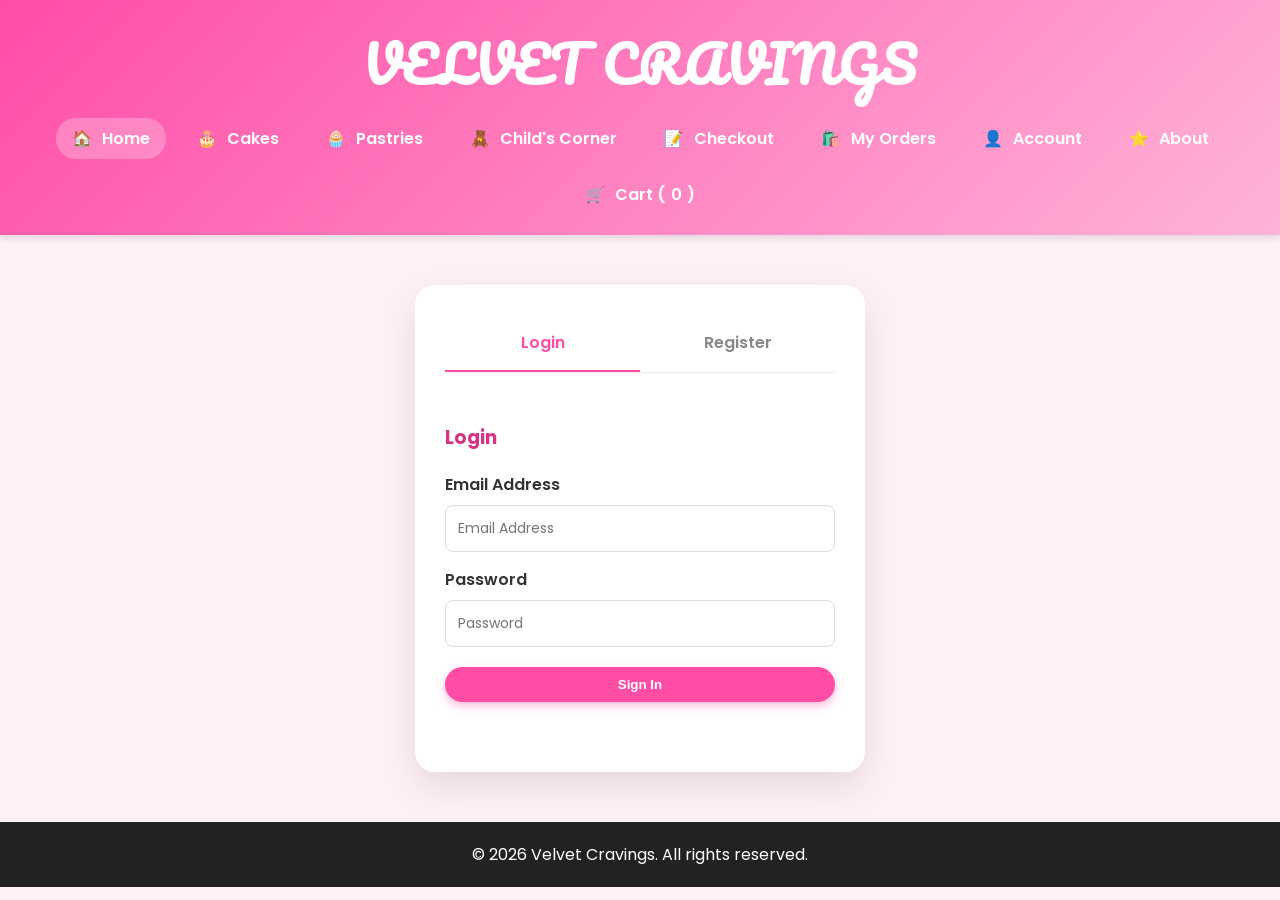
<file: account.html>
<!DOCTYPE html>
<html lang="en">
<head>
    <meta charset="UTF-8">
    <meta name="viewport" content="width=device-width, initial-scale=1.0">
    <title>Login - Velvet Cravings</title>
    <link rel="stylesheet" href="style.css">
</head>
<body>

<header>
    <h1 class="logo">VELVET CRAVINGS</h1>
    <button class="menu-toggle" onclick="toggleMenu()">☰</button>
    <nav id="nav-menu">
        <a href="index.html" class="active"><span class="nav-icon">🏠</span>Home</a>
        <a href="cakes.html"><span class="nav-icon">🎂</span>Cakes</a>
        <a href="pastries.html"><span class="nav-icon">🧁</span>Pastries</a>
        <a href="childs-corner.html"><span class="nav-icon">🧸</span>Child's Corner</a>
        <a href="order.html"><span class="nav-icon">📝</span>Checkout</a>
        <a href="my-orders.html"><span class="nav-icon">🛍️</span>My Orders</a>
        
        <div class="nav-item-dropdown">
            <a href="account.html" id="account-link"><span class="nav-icon">👤</span>Account</a>
            <div class="dropdown-menu" id="account-menu">
                <!-- Dropdown items will be injected by auth-ui.js -->
            </div>
        </div>
        
        <a href="about.html"><span class="nav-icon">⭐</span>About</a>
    </nav>
</header>

<div class="account-box">
    <div class="auth-tabs" id="authTabs">
        <div class="auth-tab active" data-target="loginSection">Login</div>
        <div class="auth-tab" data-target="regSection">Register</div>
    </div>

    <!-- LOGIN FORM -->
    <div id="loginSection" class="form-toggle-section active">
        <form id="loginForm" style="width:100%; border:none; padding:0; box-shadow:none;">
            <h3 style="margin-bottom:20px; color:#d63384;">Login</h3>
            <label>Email Address</label>
            <input type="email" id="log_email" placeholder="Email Address" required>
            <label>Password</label>
            <input type="password" id="log_pass" placeholder="Password" required>
            <button type="submit" class="btn" style="width: 100%; margin-top:20px;">Sign In</button>
        </form>
    </div>

    <!-- REGISTER FORM -->
    <div id="regSection" class="form-toggle-section">
        <form id="regForm" style="width:100%; border:none; padding:0; box-shadow:none;">
            <h3 style="margin-bottom:20px; color:#d63384;">Create Account</h3>
            <label>Full Name</label>
            <input type="text" id="reg_name" placeholder="Full Name" required>
            <label>Email Address</label>
            <input type="email" id="reg_email" placeholder="Email Address" required>
            <label>Phone Number</label>
            <input type="tel" id="reg_phone" pattern="[0-9]{10}" placeholder="Phone Number" required>
            <label>Password</label>
            <input type="password" id="reg_pass" placeholder="Password" required minlength="6">
            <button type="submit" class="btn" style="width: 100%; margin-top:20px;">Register</button>
        </form>
    </div>
</div>

<footer>
    <p>&copy; 2026 Velvet Cravings. All rights reserved.</p>
</footer>
<script src="cart.js"></script>
<script src="auth-ui.js"></script>
<script>
    // Tab Toggling logic
    document.querySelectorAll('.auth-tab').forEach(tab => {
        tab.addEventListener('click', () => {
            document.querySelectorAll('.auth-tab').forEach(t => t.classList.remove('active'));
            document.querySelectorAll('.form-toggle-section').forEach(s => s.classList.remove('active'));
            
            tab.classList.add('active');
            document.getElementById(tab.dataset.target).classList.add('active');
        });
    });

    function toggleMenu() {
        const nav = document.getElementById('nav-menu');
        nav.classList.toggle('show');
    }
</script>
<script>
    // Login
    document.getElementById('loginForm').addEventListener('submit', function(e){
        e.preventDefault();
        const fd = new FormData();
        fd.append('action', 'login');
        fd.append('email', document.getElementById('log_email').value);
        fd.append('password', document.getElementById('log_pass').value);
        
        fetch('auth.php', { method: 'POST', body: fd })
        .then(res => res.json())
        .then(data => {
            if(data.status === 'success') {
                window.location.href = 'profile.html';
            } else {
                alert(data.message);
            }
        });
    });

    // Register
    document.getElementById('regForm').addEventListener('submit', function(e){
        e.preventDefault();
        const fd = new FormData();
        fd.append('action', 'register');
        fd.append('name', document.getElementById('reg_name').value);
        fd.append('email', document.getElementById('reg_email').value);
        fd.append('phone', document.getElementById('reg_phone').value);
        fd.append('password', document.getElementById('reg_pass').value);
        
        fetch('auth.php', { method: 'POST', body: fd })
        .then(res => {
            if(!res.ok) throw new Error("Server Error: Check XAMPP/Database");
            return res.json();
        })
        .then(data => {
            if(data.status === 'success') {
                alert("Account created successfully!");
                window.location.href = 'profile.html';
            } else {
                alert(data.message);
            }
        })
        .catch(err => {
            alert("Error Detail: " + err.message + ". Check if auth.php is uploaded in htdocs.");
            console.error(err);
        });
    });
</script>
</body>
</html>
</file>
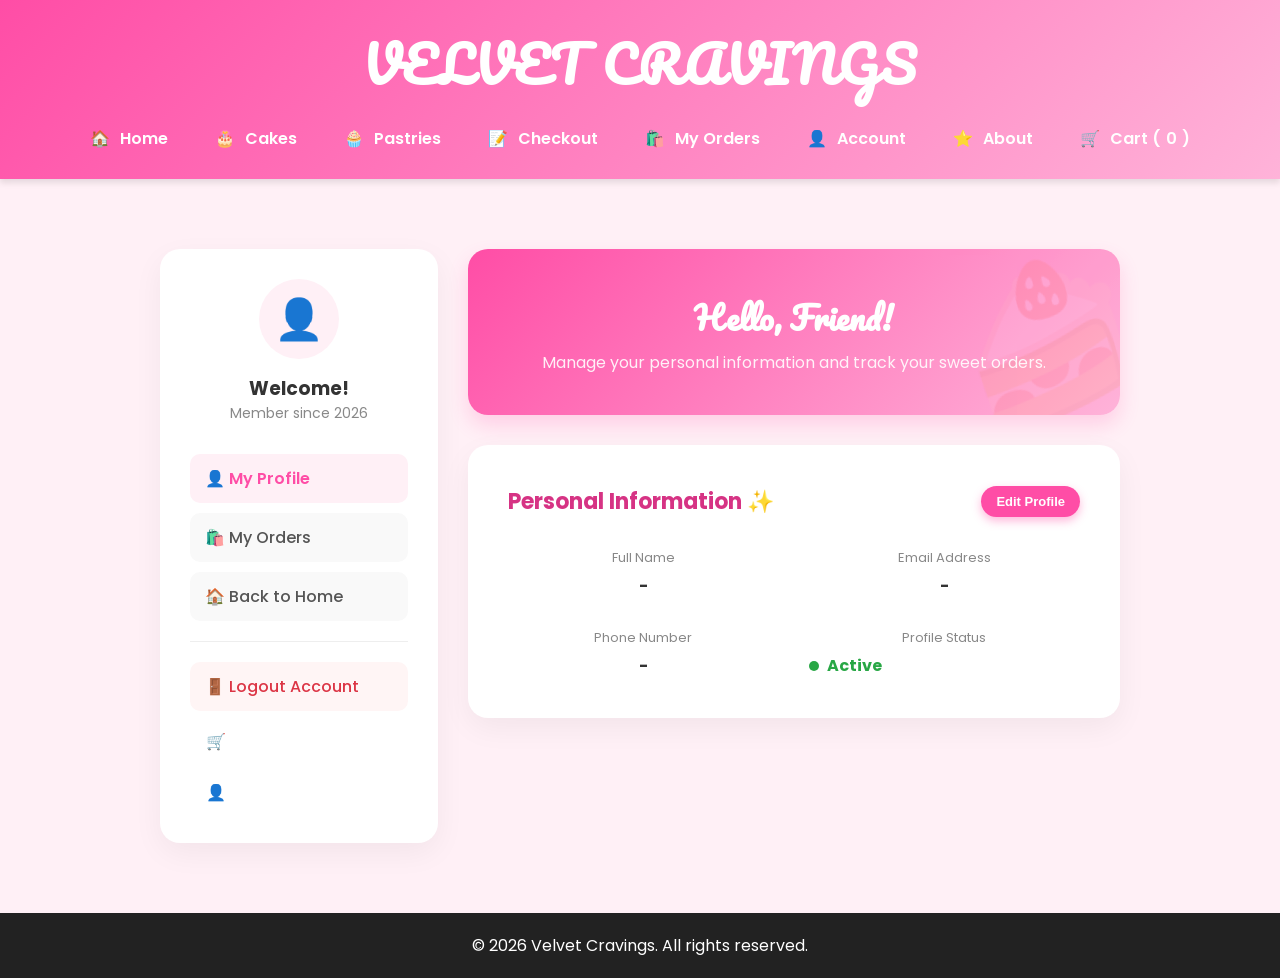
<file: profile.html>
<!DOCTYPE html>
<html lang="en">
<head>
    <meta charset="UTF-8">
    <meta name="viewport" content="width=device-width, initial-scale=1.0">
    <title>My Account - Velvet Cravings</title>
    <link rel="stylesheet" href="style.css">
    <script src="https://cdnjs.cloudflare.com/ajax/libs/gsap/3.12.2/gsap.min.js"></script>
</head>
<body>

<header>
    <h1 class="logo">VELVET CRAVINGS</h1>
    <button class="menu-toggle" onclick="toggleMenu()">☰</button>
    <nav id="nav-menu">
        <a href="index.html"><span class="nav-icon">🏠</span>Home</a>
        <a href="cakes.html"><span class="nav-icon">🎂</span>Cakes</a>
        <a href="pastries.html"><span class="nav-icon">🧁</span>Pastries</a>
        <a href="order.html"><span class="nav-icon">📝</span>Checkout</a>
        <a href="my-orders.html"><span class="nav-icon">🛍️</span>My Orders</a>
        
        <div class="nav-item-dropdown">
            <a href="account.html" id="account-link"><span class="nav-icon">👤</span>Account</a>
            <div class="dropdown-menu" id="account-menu">
                <!-- Dropdown injected by auth-ui.js -->
            </div>
        </div>
        <a href="about.html"><span class="nav-icon">⭐</span>About</a>
    </nav>
</header>

<div class="profile-container" style="max-width: 1000px; margin: 50px auto; padding: 20px; display: flex; gap: 30px; flex-wrap: wrap;">
    
    <!-- Sidebar -->
    <div class="profile-sidebar" style="flex: 1; min-width: 250px; background: white; padding: 30px; border-radius: 20px; box-shadow: 0 10px 30px rgba(0,0,0,0.05);">
        <div style="text-align: center; margin-bottom: 30px;">
            <div style="width: 80px; height: 80px; background: #fff0f6; color: #ff4da6; border-radius: 50%; display: flex; align-items: center; justify-content: center; font-size: 40px; margin: 0 auto 15px;">👤</div>
            <h3 id="user_display_name" style="color: #333;">Welcome!</h3>
            <p style="color: #888; font-size: 14px;">Member since 2026</p>
        </div>

        <nav style="display: flex; flex-direction: column; gap: 10px; width: 100%; align-items: flex-start;">
            <a href="profile.html" style="color: #ff4da6; background: #fff0f6; border-radius: 10px; display: flex; align-items: center; gap: 10px; padding: 12px 15px; width: 100%; text-decoration: none; font-weight: 600;">👤 My Profile</a>
            <a href="my-orders.html" style="color: #555; background: #f9f9f9; border-radius: 10px; display: flex; align-items: center; gap: 10px; padding: 12px 15px; width: 100%; text-decoration: none; font-weight: 500;">🛍️ My Orders</a>
            <a href="index.html" style="color: #555; background: #f9f9f9; border-radius: 10px; display: flex; align-items: center; gap: 10px; padding: 12px 15px; width: 100%; text-decoration: none; font-weight: 500;">🏠 Back to Home</a>
            <div style="height: 1px; background: #eee; margin: 10px 0; width: 100%;"></div>
            <a href="#" id="logoutBtn" style="color: #dc3545; background: #fff5f5; border-radius: 10px; display: flex; align-items: center; gap: 10px; padding: 12px 15px; width: 100%; text-decoration: none; font-weight: 500;">🚪 Logout Account</a>
        </nav>
    </div>

    <!-- Main Content -->
    <div class="profile-main" style="flex: 3; min-width: 350px;">
        
        <!-- Header Banner -->
        <div style="background: linear-gradient(135deg, #ff4da6, #ffb3d9); padding: 40px; border-radius: 20px; color: white; margin-bottom: 30px; position: relative; overflow: hidden; box-shadow: 0 10px 20px rgba(255, 77, 166, 0.2);">
            <div style="position: relative; z-index: 2;">
                <h2 style="font-family: 'Pacifico', cursive; font-size: 32px; margin-bottom: 5px;" id="banner_name">Hello, Friend!</h2>
                <p style="opacity: 0.9;">Manage your personal information and track your sweet orders.</p>
            </div>
            <div style="position: absolute; right: -20px; top: -20px; font-size: 150px; opacity: 0.1; transform: rotate(-15deg);">🍰</div>
        </div>

        <!-- Personal Info Card -->
        <div class="profile-card" style="background: white; padding: 40px; border-radius: 20px; box-shadow: 0 10px 30px rgba(0,0,0,0.05);">
            <div style="display: flex; justify-content: space-between; align-items: center; margin-bottom: 30px;">
                <h3 style="color: #d63384; font-size: 22px;">Personal Information ✨</h3>
                <button class="btn" style="padding: 8px 15px; font-size: 13px;">Edit Profile</button>
            </div>

            <div style="display: grid; grid-template-columns: repeat(auto-fit, minmax(200px, 1fr)); gap: 30px;">
                <div class="info-item">
                    <span style="display: block; color: #888; font-size: 13px; margin-bottom: 5px;">Full Name</span>
                    <strong id="user_full_name" style="font-size: 16px; color: #333;">-</strong>
                </div>
                <div class="info-item">
                    <span style="display: block; color: #888; font-size: 13px; margin-bottom: 5px;">Email Address</span>
                    <strong id="user_email" style="font-size: 16px; color: #333;">-</strong>
                </div>
                <div class="info-item">
                    <span style="display: block; color: #888; font-size: 13px; margin-bottom: 5px;">Phone Number</span>
                    <strong id="user_phone" style="font-size: 16px; color: #333;">-</strong>
                </div>
                <div class="info-item">
                    <span style="display: block; color: #888; font-size: 13px; margin-bottom: 5px;">Profile Status</span>
                    <div style="display: flex; align-items: center; gap: 8px;">
                        <span style="width: 10px; height: 10px; background: #28a745; border-radius: 50%; display: inline-block;"></span>
                        <strong style="color: #28a745;">Active</strong>
                    </div>
                </div>
            </div>
        </div>

    </div>
</div>

<footer style="margin-top: 50px;">
    <p>&copy; 2026 Velvet Cravings. All rights reserved.</p>
</footer>

<script src="cart.js"></script>
<script src="auth-ui.js"></script>
<script>
    function toggleMenu() {
        const nav = document.getElementById('nav-menu');
        nav.classList.toggle('show');
    }

    // Load Profile Data
    document.addEventListener('DOMContentLoaded', function() {
        fetch('auth.php?action=check')
        .then(res => res.json())
        .then(data => {
            if(!data.logged_in) {
                window.location.href = 'account.html';
                return;
            }

            document.getElementById('user_display_name').innerText = data.name;
            document.getElementById('banner_name').innerText = "Hello, " + data.name.split(' ')[0] + "!";
            document.getElementById('user_full_name').innerText = data.name;
            document.getElementById('user_email').innerText = data.email;
            document.getElementById('user_phone').innerText = data.phone;

            // GSAP Animations
            gsap.from(".profile-sidebar", { x: -50, opacity: 0, duration: 1, ease: "power3.out" });
            gsap.from(".profile-main", { x: 50, opacity: 0, duration: 1, ease: "power3.out" });
            gsap.from(".info-item", { y: 20, opacity: 0, duration: 0.8, stagger: 0.1, delay: 0.5 });
        });
    });

    document.getElementById('logoutBtn').addEventListener('click', function(e) {
        e.preventDefault();
        fetch('auth.php?action=logout')
        .then(res => res.json())
        .then(data => {
            if(data.status === 'success') {
                window.location.href = 'index.html';
            }
        });
    });
</script>

</body>
</html>
</file>
<file: style.css>
/* Google Fonts */
@import url('https://fonts.googleapis.com/css2?family=Pacifico&family=Poppins:wght@300;400;600;700&display=swap');

/* Basic Reset */
* {
    box-sizing: border-box;
    margin: 0;
    padding: 0;
}

body {
    font-family: 'Poppins', sans-serif;
    background: #fff0f6;
    text-align: center;
    color: #333;
    overflow-x: hidden;
}

/* Header & Nav */
header {
    background: linear-gradient(-45deg, #ff4da6, #ff80bf, #ffb3d9, #ff4da6);
    background-size: 300% 300%;
    animation: gradientBG 8s ease infinite; /* Anim 1: Gradient Scroll */
    padding: 20px;
    color: white;
    box-shadow: 0 4px 6px rgba(0,0,0,0.1);
}

@keyframes gradientBG {
    0% { background-position: 0% 50%; }
    50% { background-position: 100% 50%; }
    100% { background-position: 0% 50%; }
}

.logo {
    font-family: 'Pacifico', cursive;
    font-size: 50px;
    margin-bottom: 10px;
    letter-spacing: 2px;
}

nav {
    display: flex;
    justify-content: center;
    gap: 15px;
    flex-wrap: wrap;
}

nav a {
    color: white;
    text-decoration: none;
    font-weight: 600;
    padding: 8px 16px;
    border-radius: 20px;
    transition: all 0.3s;
    display: flex;
    align-items: center;
    gap: 5px;
}

nav a:hover, nav a.active {
    background: rgba(255,255,255,0.25);
}

/* Flipkart-style Account Dropdown */
.nav-item-dropdown {
    position: relative;
    display: inline-block;
}

.dropdown-menu {
    position: absolute;
    top: 100%;
    left: 50%;
    transform: translateX(-50%) translateY(10px);
    background: white;
    min-width: 240px;
    box-shadow: 0 10px 25px rgba(0,0,0,0.15);
    border-radius: 8px;
    padding: 10px 0;
    z-index: 1000;
    display: none;
    opacity: 0;
    transition: all 0.3s ease;
    text-align: left;
}

.dropdown-menu::before {
    content: '';
    position: absolute;
    top: -8px;
    left: 50%;
    transform: translateX(-50%);
    border-left: 8px solid transparent;
    border-right: 8px solid transparent;
    border-bottom: 8px solid white;
}

.nav-item-dropdown:hover .dropdown-menu {
    display: block;
    opacity: 1;
    transform: translateX(-50%) translateY(0);
}

.dropdown-item {
    padding: 12px 20px;
    display: flex !important;
    align-items: center;
    gap: 12px;
    color: #444 !important;
    font-size: 14px !important;
    font-weight: 500 !important;
    background: none !important;
    border-radius: 0 !important;
    width: 100% !important;
    transition: background 0.2s !important;
}

.dropdown-item:hover {
    background: #f8f9fa !important;
    color: #ff4da6 !important;
}

.dropdown-divider {
    height: 1px;
    background: #eee;
    margin: 8px 0;
}

.dropdown-header {
    padding: 10px 20px;
    display: flex;
    justify-content: space-between;
    align-items: center;
    border-bottom: 1px solid #f0f0f0;
    margin-bottom: 5px;
}

.dropdown-header span {
    font-size: 13px;
    color: #666;
}

.dropdown-btn-login {
    background: #ff4da6;
    color: white !important;
    padding: 6px 15px !important;
    border-radius: 4px !important;
    font-size: 13px !important;
}

.dropdown-btn-login:hover {
    background: #e63995 !important;
}

/* Floating Shapes Animation */
@keyframes float {
    0% { transform: translateY(0) rotate(0deg); opacity: 0.2; }
    50% { transform: translateY(-100px) rotate(180deg); opacity: 0.5; }
    100% { transform: translateY(0) rotate(360deg); opacity: 0.2; }
}

.floating-shape {
    position: fixed;
    background: linear-gradient(45deg, rgba(255, 77, 166, 0.1), rgba(255, 179, 217, 0.2));
    border-radius: 50%;
    z-index: -1;
    pointer-events: none;
    animation: float 20s infinite ease-in-out;
}

/* Sparkle Effects */
.sparkle {
    position: absolute;
    width: 10px;
    height: 10px;
    background: white;
    border-radius: 50%;
    box-shadow: 0 0 10px white, 0 0 20px #ffb3d9;
    pointer-events: none;
    z-index: 5;
}

/* Mobile Menu Toggle */
.menu-toggle { display: none; font-size: 30px; cursor: pointer; color: white; background: none; border: none; }

/* Responsive Updates */
@media (max-width: 768px) {
    .logo { font-size: 32px; }
    nav { 
        display: none; 
        flex-direction: column; 
        width: 100%; 
        background: rgba(255, 77, 166, 0.95);
        position: absolute;
        top: 100%;
        left: 0;
        z-index: 100;
        padding: 20px 0;
        box-shadow: 0 10px 20px rgba(0,0,0,0.1);
    }
    nav.show { display: flex; }
    nav a { width: 80%; padding: 12px; margin: 5px auto; text-align: left; }
    .menu-toggle { display: block; }
    header { position: relative; display: flex; flex-direction: row; justify-content: space-between; align-items: center; }
    
    .fs-slider-container { height: 70vh; }
    .fs-title { font-size: 35px; }
    .fs-subtitle { font-size: 16px; }
    .category-grid { grid-template-columns: 1fr !important; }
}
.cart-overlay {
    position: fixed; top: 0; left: 0; width: 100%; height: 100%;
    background: rgba(0,0,0,0.5); z-index: 999; display: none; opacity: 0;
    transition: opacity 0.3s;
}

.cart-drawer {
    position: fixed; top: 0; right: -400px; width: 350px; height: 100%;
    background: white; z-index: 1000; box-shadow: -5px 0 15px rgba(0,0,0,0.1);
    transition: right 0.3s ease-out; display: flex; flex-direction: column;
    text-align: left;
}

.cart-header {
    padding: 20px; border-bottom: 1px solid #eee; display: flex;
    justify-content: space-between; align-items: center; background: #fff0f6;
}

.cart-header h3 { color: #d63384; margin: 0; }
.close-cart { background: none; border: none; font-size: 20px; cursor: pointer; color: #555; }

.cart-items { flex: 1; overflow-y: auto; padding: 20px; }
.cart-item { display: flex; justify-content: space-between; align-items: center; margin-bottom: 15px; padding-bottom: 15px; border-bottom: 1px solid #eee; }
.cart-item h4 { margin: 0 0 5px; font-size: 15px; color: #333; }
.cart-item p { margin: 0; font-size: 14px; color: #888; }
.cart-item-actions { display: flex; align-items: center; gap: 8px; }
.cart-item-actions button { background: #eee; border: none; padding: 5px 10px; border-radius: 5px; cursor: pointer; }
.cart-item-actions span { font-weight: bold; }
.remove-btn { background: #ffcccc !important; color: white; }

.cart-footer { padding: 20px; border-top: 1px solid #eee; background: #fafafa; }
.cart-footer h3 { margin: 0; color: #333; }

/* Fullscreen Advanced Slider */
.fs-slider-container {
    position: relative;
    width: 100%;
    height: calc(100vh - 130px);
    overflow: hidden;
    margin-top: 0;
    background: #111;
}

/* Anim 2: Background Pan & Zoom */
.fs-slide {
    position: absolute;
    top: 0; left: 0; width: 100%; height: 100%;
    background-size: cover;
    background-position: center;
    opacity: 0;
    transition: opacity 1.2s ease-in-out, transform 10s linear;
    transform: scale(1.2);
    display: flex;
    align-items: center;
    justify-content: center;
    z-index: 1;
}

.fs-slide.active {
    opacity: 1;
    transform: scale(1);
    z-index: 10;
}

.fs-overlay {
    position: absolute;
    top: 0; left: 0; width: 100%; height: 100%;
    background: rgba(0, 0, 0, 0.5); /* Tint */
    z-index: 1;
}

.fs-content {
    position: relative;
    z-index: 2;
    color: white;
    text-align: center;
    padding: 20px;
    max-width: 800px;
}

/* Anim 3 & Anim 5 added via classes below */
.fs-title {
    font-size: 70px;
    font-family: 'Pacifico', cursive;
    margin-bottom: 20px;
    text-shadow: 0 4px 15px rgba(0,0,0,0.8);
}

.fs-subtitle {
    font-size: 24px;
    margin-bottom: 40px;
    text-shadow: 0 2px 10px rgba(0,0,0,0.8);
}

.fs-btn {
    font-size: 18px;
    padding: 15px 30px;
}

/* Controls */
.fs-controls {
    position: absolute;
    top: 50%;
    left: 0;
    width: 100%;
    display: flex;
    justify-content: space-between;
    padding: 0 30px;
    z-index: 20;
    transform: translateY(-50%);
    pointer-events: none;
}

.fs-controls button {
    background: rgba(255, 255, 255, 0.1);
    border: 1px solid rgba(255,255,255,0.3);
    color: white;
    font-size: 25px;
    width: 60px;
    height: 60px;
    border-radius: 50%;
    cursor: pointer;
    pointer-events: auto;
    backdrop-filter: blur(5px);
    transition: all 0.3s ease;
    display: flex;
    align-items: center;
    justify-content: center;
}

.fs-controls button:hover {
    background: rgba(255, 77, 166, 0.9);
    transform: scale(1.1);
}

/* Anim 4: Pulse Animation for Button */
@keyframes pulseBtn {
    0% { box-shadow: 0 0 0 0 rgba(255, 77, 166, 0.7); }
    70% { box-shadow: 0 0 0 15px rgba(255, 77, 166, 0); }
    100% { box-shadow: 0 0 0 0 rgba(255, 77, 166, 0); }
}
.pulse-anim { animation: pulseBtn 2s infinite; }

/* Anim 5: Floating Animation */
@keyframes floatY {
    0% { transform: translateY(0px); }
    50% { transform: translateY(-15px); }
    100% { transform: translateY(0px); }
}
.float-anim { animation: floatY 4s ease-in-out infinite; }

/* Progress bar styling */
.progress-bar-container {
    position: absolute; bottom: 0; left: 0; width: 100%; height: 5px; background: rgba(255,255,255,0.2); z-index: 20;
}
.progress-bar {
    height: 100%; background: #ff4da6; width: 0%;
}

/* Typography */
.title {
    font-size: 35px;
    margin: 40px 0 20px;
    color: #d63384;
}

/* Product Cards */
.products {
    display: flex;
    flex-wrap: wrap;
    justify-content: center;
    gap: 25px;
    padding: 20px;
}

.card {
    width: 260px;
    background: white;
    padding: 20px;
    border-radius: 15px;
    box-shadow: 0 8px 16px rgba(0,0,0,0.08);
    transition: transform 0.3s, box-shadow 0.3s;
    display: flex;
    flex-direction: column;
    justify-content: space-between;
}

.card:hover {
    transform: translateY(-8px);
    box-shadow: 0 12px 24px rgba(0,0,0,0.15);
}

.card img {
    width: 100%;
    height: 200px;
    object-fit: cover;
    border-radius: 10px;
    margin-bottom: 15px;
}

.card h3 {
    color: #d63384;
    font-size: 20px;
    margin-bottom: 10px;
}

.card p {
    font-size: 14px;
    color: #555;
    margin-bottom: 10px;
}

.price {
    font-weight: 700;
    color: #28a745;
    font-size: 18px;
    margin-bottom: 15px;
}

/* Buttons */
.btn, .order-btn, .add-to-cart-btn {
    display: inline-block;
    background: #ff4da6;
    color: white;
    padding: 10px 20px;
    border-radius: 25px;
    text-decoration: none;
    font-weight: 600;
    transition: all 0.3s ease;
    border: none;
    cursor: pointer;
    text-align: center;
    box-shadow: 0 4px 10px rgba(255, 77, 166, 0.4);
}

.btn:hover, .order-btn:hover, .add-to-cart-btn:hover {
    background: #e63995;
    transform: translateY(-3px) scale(1.05);
    box-shadow: 0 8px 15px rgba(255, 77, 166, 0.6);
}

/* Forms */
.form-container {
    width: 100%;
    display: flex;
    justify-content: center;
}

form {
    background: white;
    display: inline-block;
    padding: 40px;
    border-radius: 15px;
    box-shadow: 0 10px 20px rgba(0,0,0,0.1);
    text-align: left;
    margin: 20px auto 40px;
    width: 90%;
    max-width: 500px;
}

form label {
    display: block;
    margin-top: 15px;
    font-weight: 600;
    color: #333;
}

form input, form select, form textarea {
    width: 100%;
    padding: 12px;
    margin-top: 8px;
    border-radius: 8px;
    border: 1px solid #ddd;
    font-family: 'Poppins', sans-serif;
    font-size: 14px;
}

form input:focus, form select:focus, form textarea:focus {
    outline: none;
    border-color: #ff4da6;
    box-shadow: 0 0 5px rgba(255, 77, 166, 0.3);
}

button[type="submit"] {
    width: 100%;
    margin-top: 30px;
}

/* Checkout Cart Summary */
.checkout-cart-summary {
    background: #fafafa;
    border: 1px solid #eee;
    border-radius: 10px;
    padding: 15px;
    margin-bottom: 20px;
}

.checkout-cart-summary p { margin: 5px 0; font-size: 14px; }
.checkout-cart-summary h4 { border-top: 1px solid #ddd; margin-top: 10px; padding-top: 10px; color: #d63384; }

/* About Section */
.about-box {
    max-width: 800px;
    margin: 40px auto;
    background: white;
    padding: 40px;
    border-radius: 15px;
    box-shadow: 0 10px 20px rgba(0,0,0,0.05);
    text-align: left;
    line-height: 1.8;
}

.about-box p {
    margin-bottom: 20px;
    color: #555;
}

/* Footer */
footer {
    background: #222;
    color: white;
    padding: 20px;
    margin-top: 40px;
    text-align: center;
}

/* Responsive */
@media (max-width: 768px) {
    .logo { font-size: 36px; }
    nav { gap: 10px; }
    nav a { font-size: 14px; padding: 5px 10px; }
    .fs-slider-container { height: calc(100vh - 160px); }
    .fs-title { font-size: 40px; }
    .fs-subtitle { font-size: 18px; }
    .card { width: 100%; max-width: 320px; }
    .cart-drawer { width: 100%; right: -100%; }
    .fs-controls button { width: 45px; height: 45px; font-size: 18px; }
}

/* Order Status & Account Styles */
.nav-icon { margin-right: 5px; }

.status-badge {
    padding: 6px 15px;
    border-radius: 20px;
    font-size: 0.85rem;
    font-weight: bold;
    text-transform: uppercase;
    display: inline-block;
}
.status-pending { background: #fff3cd; color: #856404; }
.status-completed { background: #d4edda; color: #155724; }
.status-cancelled { background: #f8d7da; color: #721c24; }
.status-shipped { background: #cce5ff; color: #004085; }

.cancel-btn {
    background: #fff;
    color: #dc3545;
    border: 1px solid #dc3545;
    padding: 8px 15px;
    border-radius: 8px;
    cursor: pointer;
    font-weight: bold;
    transition: 0.3s;
    margin-top: 10px;
}
.cancel-btn:hover {
    background: #dc3545;
    color: white;
}

/* Account Tabs Style */
.account-box {
    background: white;
    max-width: 450px;
    margin: 50px auto;
    padding: 30px;
    border-radius: 20px;
    box-shadow: 0 15px 35px rgba(0,0,0,0.1);
}

.auth-tabs {
    display: flex;
    margin-bottom: 30px;
    border-bottom: 1px solid #eee;
}

.auth-tab {
    flex: 1;
    padding: 15px;
    cursor: pointer;
    font-weight: 600;
    color: #888;
    transition: 0.3s;
    border-bottom: 2px solid transparent;
}

.auth-tab.active {
    color: #ff4da6;
    border-bottom-color: #ff4da6;
}

.form-toggle-section {
    display: none;
}

.form-toggle-section.active {
    display: block;
}
</file>
